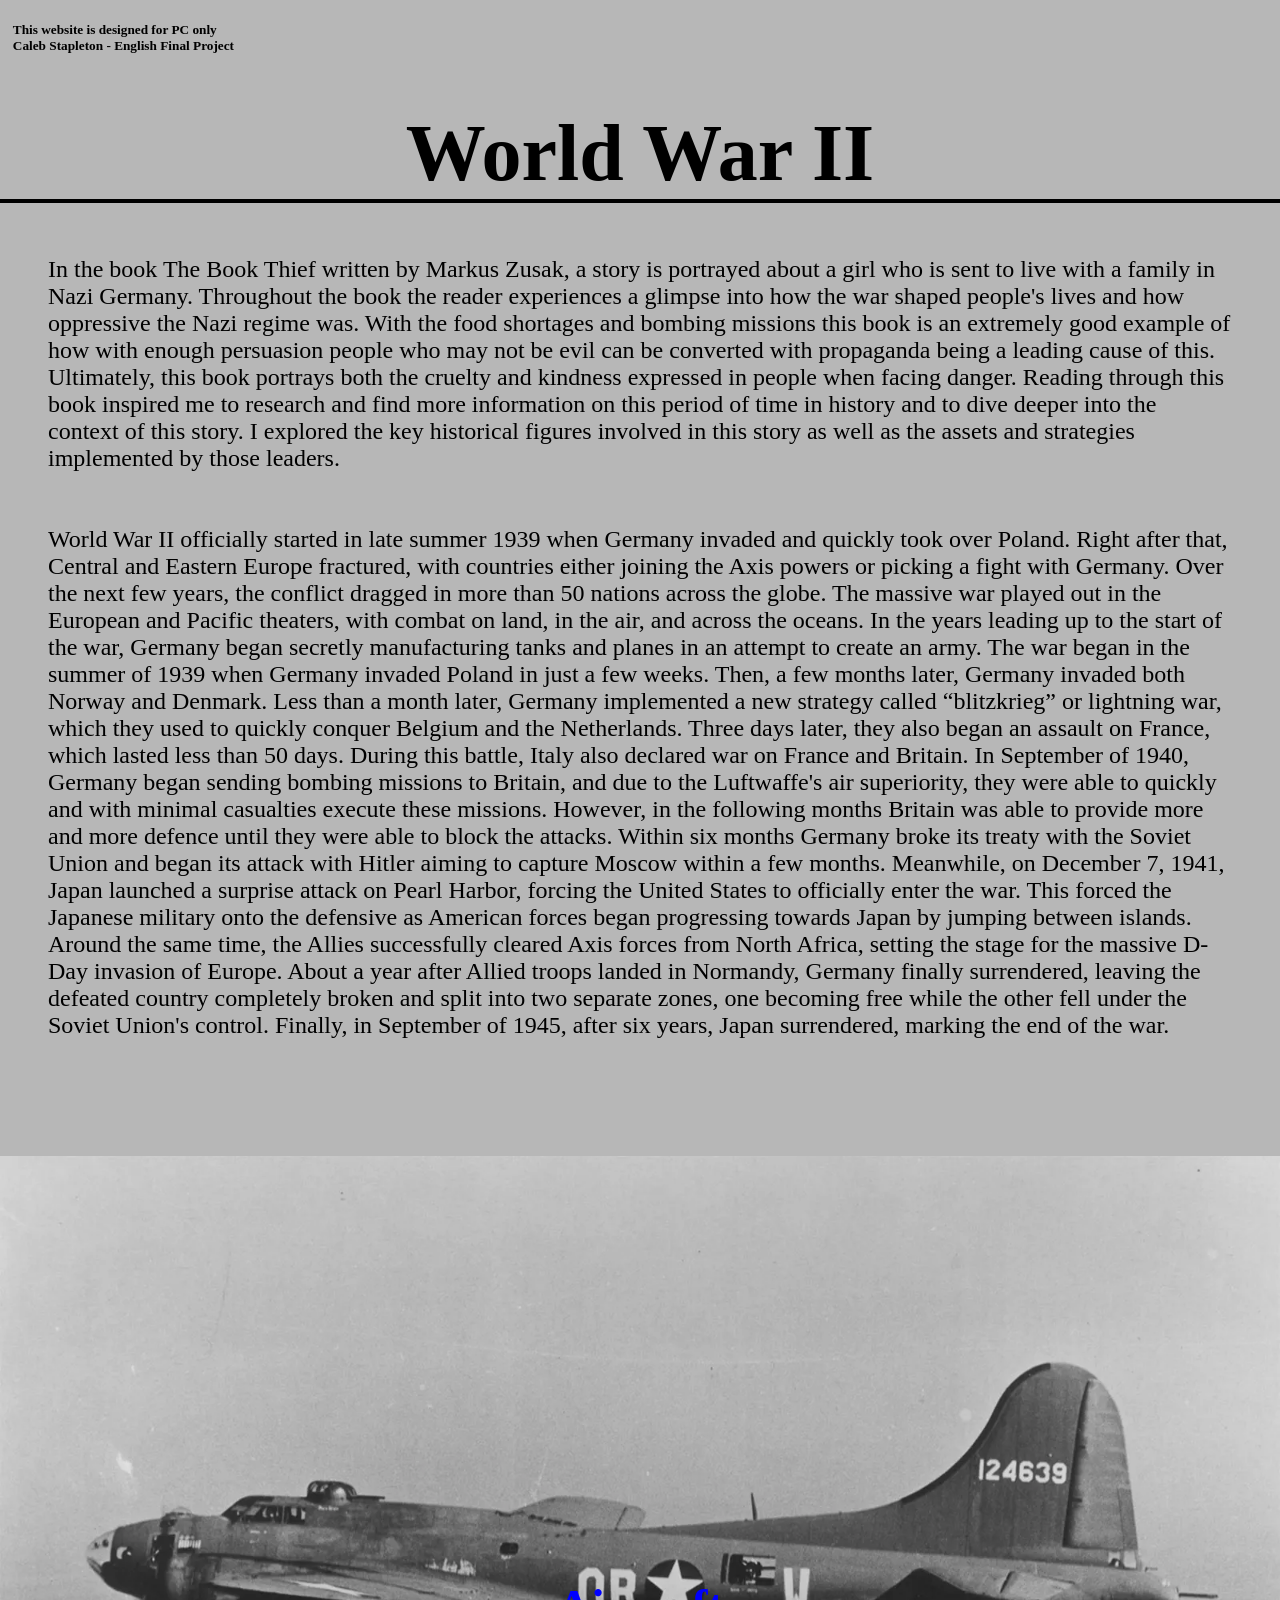
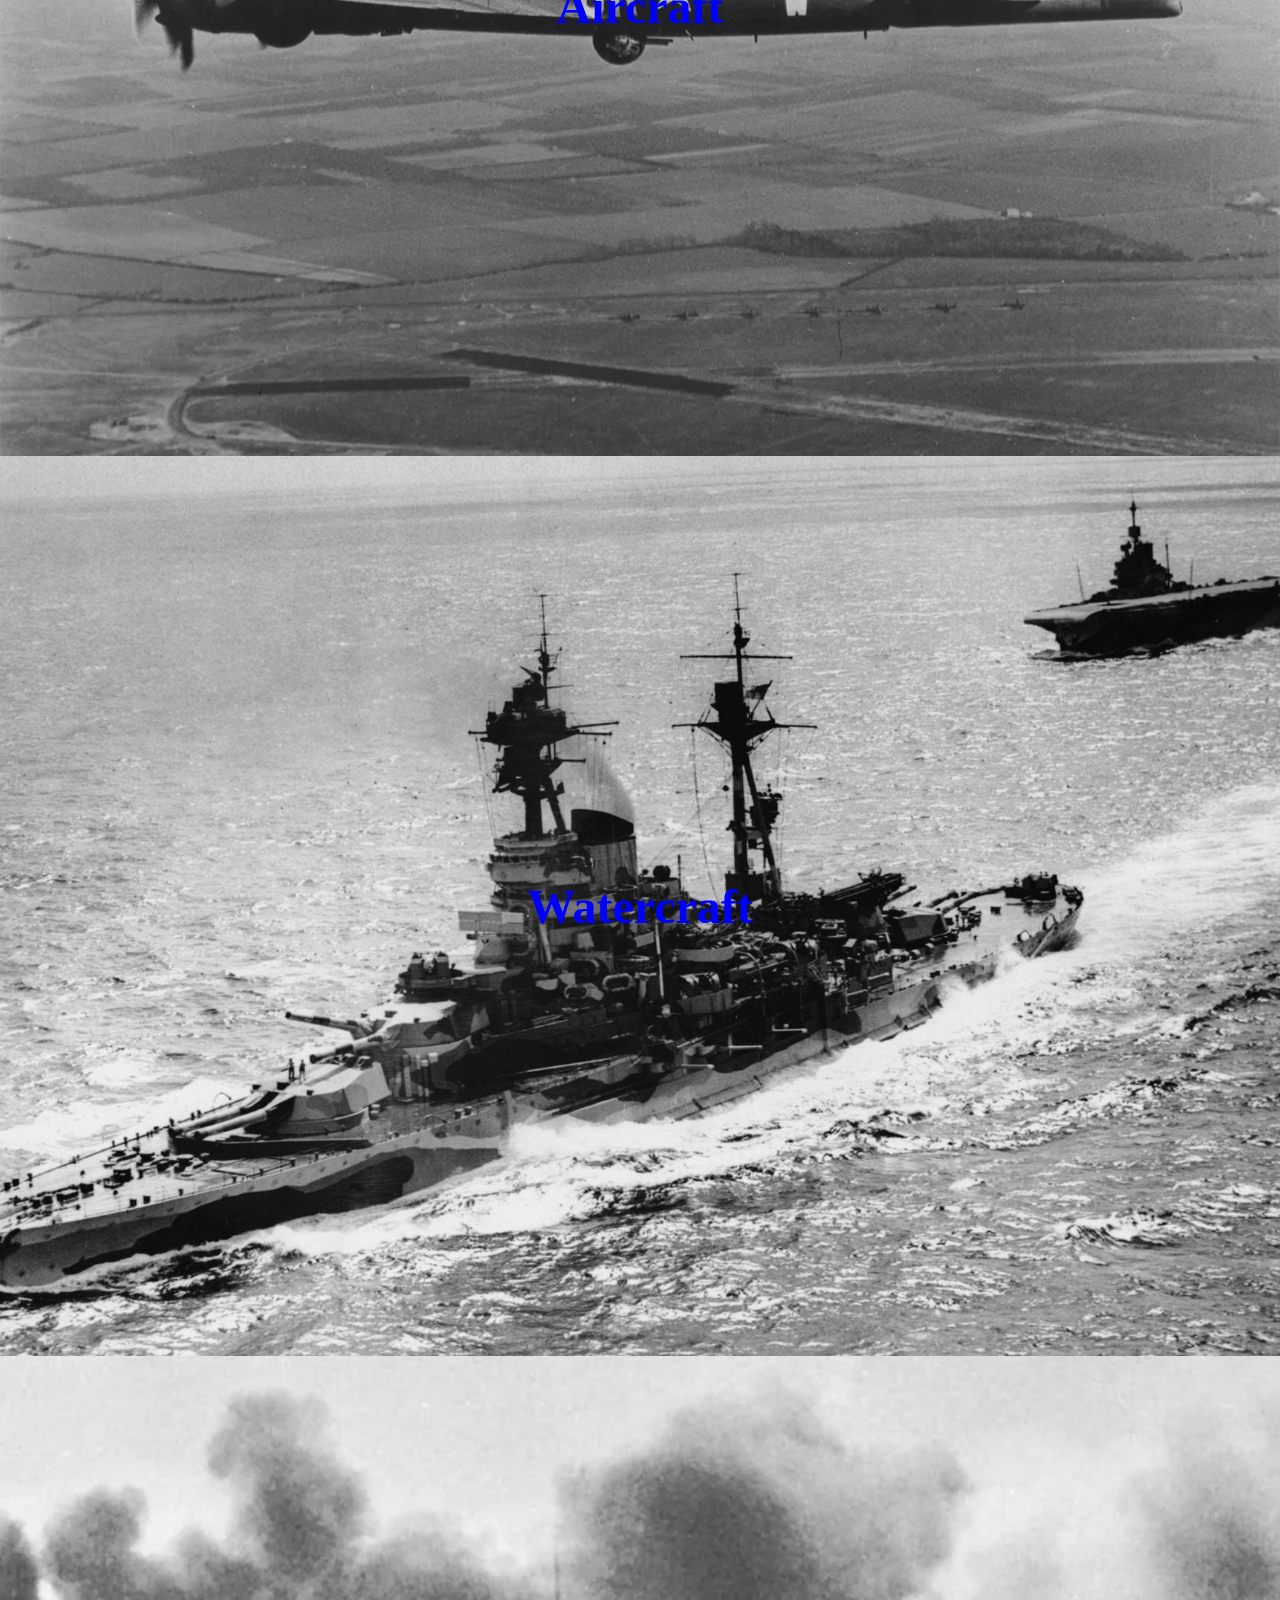
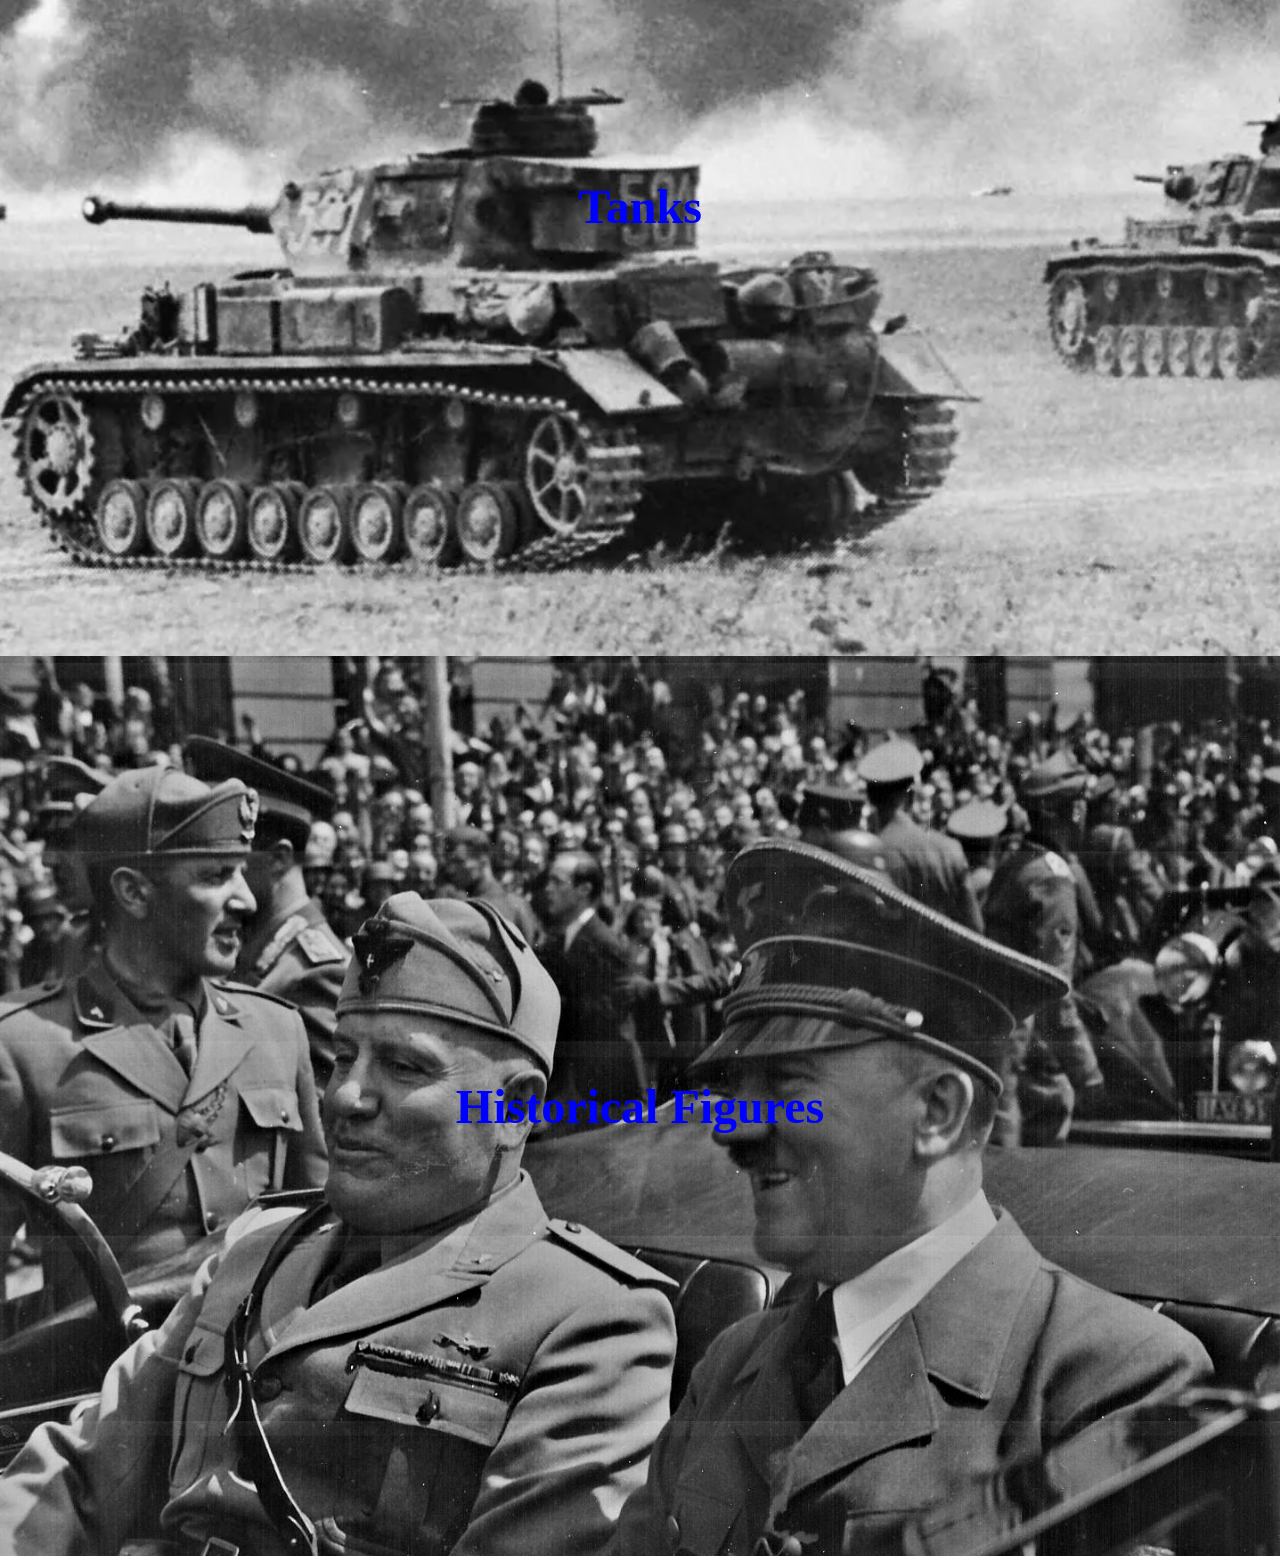
<file: index.html>
<!DOCTYPE html>
<html>

    <head>
        <title>Home</title>
        <link rel="stylesheet" href="style.css">
    </head>

    <body>
        <div>
            <h5 class="right head" name="PC" id="PC">This website is designed for PC only<br>Caleb Stapleton - English
                Final Project</h5>
        </div>
        <h1 class="center" id="Title">World War II</h1>
        <section id="main-section">In the book The Book Thief written by Markus Zusak, a story is portrayed about a girl
            who is sent to live with a family in Nazi Germany. Throughout the book the reader experiences a glimpse into
            how the war shaped people's lives and how oppressive the Nazi regime was. With the food shortages and
            bombing missions this book is an extremely good example of how with enough persuasion people who may not be
            evil can be converted with propaganda being a leading cause of this. Ultimately, this book portrays both the
            cruelty and kindness expressed in people when facing danger. Reading through this book inspired me to
            research and find more information on this period of time in history and to dive deeper into the context of
            this story. I explored the key historical figures involved in this story as well as the assets and
            strategies implemented by those leaders.<br><br><br>World War II officially started in late summer 1939 when
            Germany invaded and quickly
            took over Poland. Right after that, Central and Eastern Europe fractured, with countries either joining the
            Axis powers or picking a fight with Germany. Over the next few years, the conflict dragged in more than 50
            nations across the globe. The massive war played out in the European and Pacific theaters, with combat on
            land, in the air, and across the oceans.
            In the years leading up to the start of the war, Germany began secretly manufacturing tanks and planes in an
            attempt to create an army. The war began in the summer of 1939 when Germany invaded Poland in just a few
            weeks. Then, a few months later, Germany invaded both Norway and Denmark. Less than a month later, Germany
            implemented a new strategy called “blitzkrieg” or lightning war, which they used to quickly conquer Belgium
            and the Netherlands. Three days later, they also began an assault on France, which lasted less than 50 days.
            During this battle, Italy also declared war on France and Britain. In September of 1940, Germany began
            sending bombing missions to Britain, and due to the Luftwaffe's air superiority, they were able to quickly
            and with minimal casualties execute these missions. However, in the following months Britain was able to
            provide more and more defence until they were able to block the attacks. Within six months Germany broke its
            treaty with the Soviet Union and began its attack with Hitler aiming to capture Moscow within a few months.
            Meanwhile, on December 7, 1941, Japan launched a surprise attack on Pearl Harbor, forcing the United States
            to officially enter the war. This forced the Japanese military onto the defensive as American forces began
            progressing towards Japan by jumping between islands. Around the same time, the Allies successfully cleared
            Axis forces from North Africa, setting the stage for the massive D-Day invasion of Europe. About a year
            after Allied troops landed in Normandy, Germany finally surrendered, leaving the defeated country completely
            broken and split into two separate zones, one becoming free while the other fell under the Soviet Union's
            control. Finally, in September of 1945, after six years, Japan surrendered, marking the end of the
            war.



        </section>

        <section id="b17-section">
            <a href="aircraft.html" class="btn" name="#loadpage">
                <h2 class="center h2btn">Aircraft</h2>
            </a>
        </section>

        <section id="boats-section">
            <a href="watercraft.html" class="btn" name="#loadpage">
                <h2 class="center h2btn">Watercraft</h2>
            </a>
        </section>

        <section id="tanks-section">
            <a href="tanks.html" class="btn" name="#loadpage">
                <h2 class="center h2btn">Tanks</h2>
            </a>
        </section>

        <section id="figures-section">
            <a href="Historical%20Figures.html" class="btn" name="#loadpage">
                <h2 class="center h2btn">Historical Figures</h2>
            </a>
        </section>

    </body>

</html>
</file>
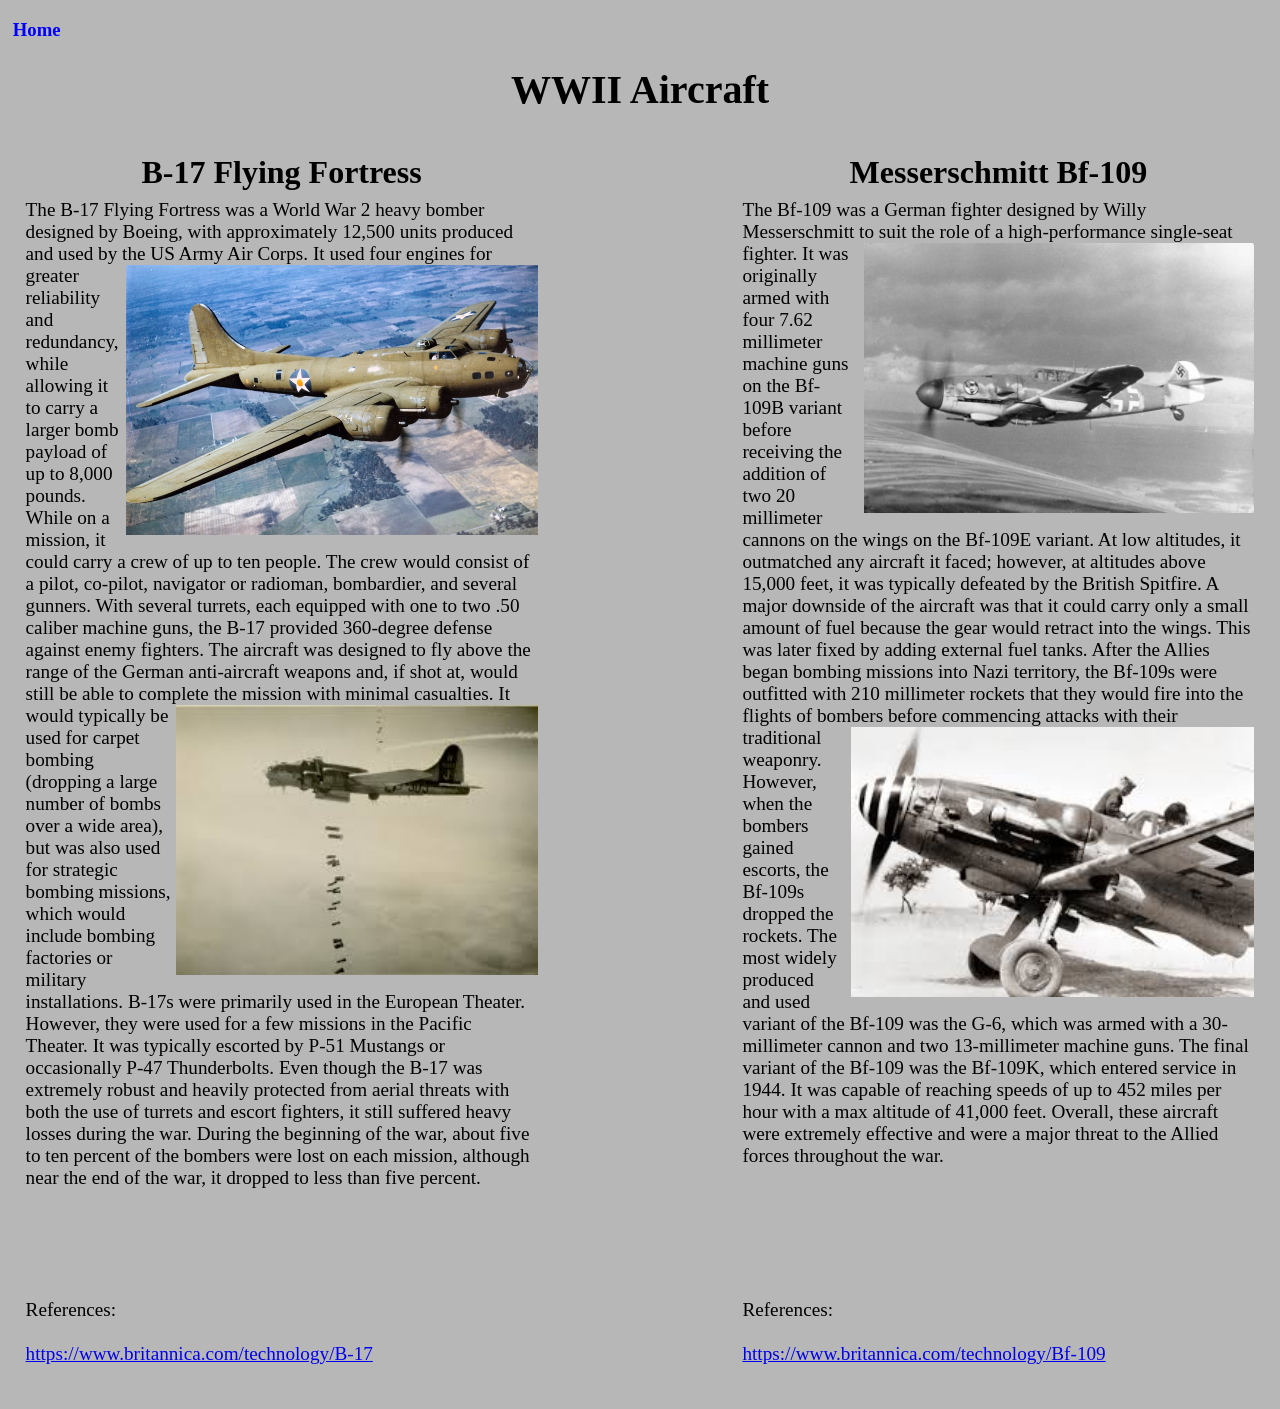
<file: aircraft.html>
<!DOCTYPE html>
<html>

    <head>
        <title>Aircraft</title>
        <link rel="stylesheet" href="style.css">
        <link rel="stylesheet" href="aircraft.css">
    </head>

    <body>
        <h3><a href="index.html" class="btn">Home</a></h3>
        <h1 class="head center" id="Aircraft-Title">WWII Aircraft</h1>
        <section>
            <h2 class="head right" id="B17">B-17 Flying Fortress</h2>
            <div>
                <p class="right" id="B17-content">The B-17 Flying Fortress was a World War 2 heavy bomber designed by
                    Boeing, with approximately 12,500 units produced and used by the US Army Air Corps.<img
                        src="assets/B17-2.webp" alt="B-17 Flying Fortress"> It used four
                    engines for greater reliability and redundancy, while allowing it to carry a larger bomb payload of
                    up to 8,000 pounds. While on a mission, it could carry a crew of up to ten people. The crew would
                    consist of a pilot, co-pilot, navigator or radioman, bombardier, and several gunners. With several
                    turrets, each equipped with one to two .50 caliber machine guns, the B-17 provided 360-degree
                    defense against enemy fighters. The aircraft was designed to fly above the range of the German
                    anti-aircraft weapons and, if shot at, would still be able to complete the mission with minimal
                    casualties.<img src="assets/B17-3.jpg" alt="B-17 Flying Fortress"> It would typically be used for
                    carpet bombing (dropping a large number of bombs over a
                    wide area), but was also used for strategic bombing missions, which would include bombing factories
                    or military installations. B-17s were primarily used in the European Theater.
                    However, they were used for a few missions in the Pacific Theater. It was typically escorted by P-51
                    Mustangs or occasionally P-47 Thunderbolts. Even though the B-17 was extremely robust and heavily
                    protected from aerial threats with both the use of turrets and escort fighters, it still suffered
                    heavy losses during the war. During the beginning of the war, about five to ten percent of the
                    bombers were lost on each mission, although near the end of the war, it dropped to less than five
                    percent. <br><br><br><br><br><br>References:<br><br><a
                        href="https://www.britannica.com/technology/B-17"
                        target="blank">https://www.britannica.com/technology/B-17</a>
                    <br><br><br>
                </p>
            </div>
        </section>
        <section>
            <h2 class="head left" id="P51">Messerschmitt Bf-109</h2>
            <div>
                <p class="left" id="P51-content">The Bf-109 was a German fighter designed by Willy Messerschmitt to suit
                    the role of a high-performance<img src="assets/Bf109.jpg" alt="Bf109"> single-seat fighter. It was
                    originally armed with four 7.62
                    millimeter machine guns on the Bf-109B variant before receiving the addition of two 20 millimeter
                    cannons on the wings on the Bf-109E variant. At low altitudes, it outmatched any aircraft it faced;
                    however, at altitudes above 15,000 feet, it was typically defeated by the British Spitfire. A major
                    downside of the aircraft was that it could carry only a small amount of fuel because the gear would
                    retract into the wings. This was later fixed by adding external fuel tanks. After the Allies began
                    bombing missions into Nazi territory, the Bf-109s were outfitted with 210 millimeter rockets that
                    they would fire into the flights of bombers before commencing attacks with their traditional<img
                        src="assets/Bf1092.jpg" alt="Bf109">
                    weaponry. However, when the bombers gained escorts, the Bf-109s dropped the rockets. The most widely
                    produced and used variant of the Bf-109 was the G-6, which was armed with a 30-millimeter cannon and
                    two 13-millimeter machine guns. The final variant of the Bf-109 was the Bf-109K, which entered
                    service in 1944. It was capable of reaching speeds of up to 452 miles per hour with a max altitude
                    of 41,000 feet. Overall, these aircraft were extremely effective and were a major threat to the
                    Allied forces throughout the war. <br><br><br><br><br><br><br>References:<br><br><a
                        href="https://www.britannica.com/technology/Bf-109"
                        target="blank">https://www.britannica.com/technology/Bf-109</a>
                    <br><br><br>
                </p>
            </div>
        </section>
    </body>


</html>
</file>
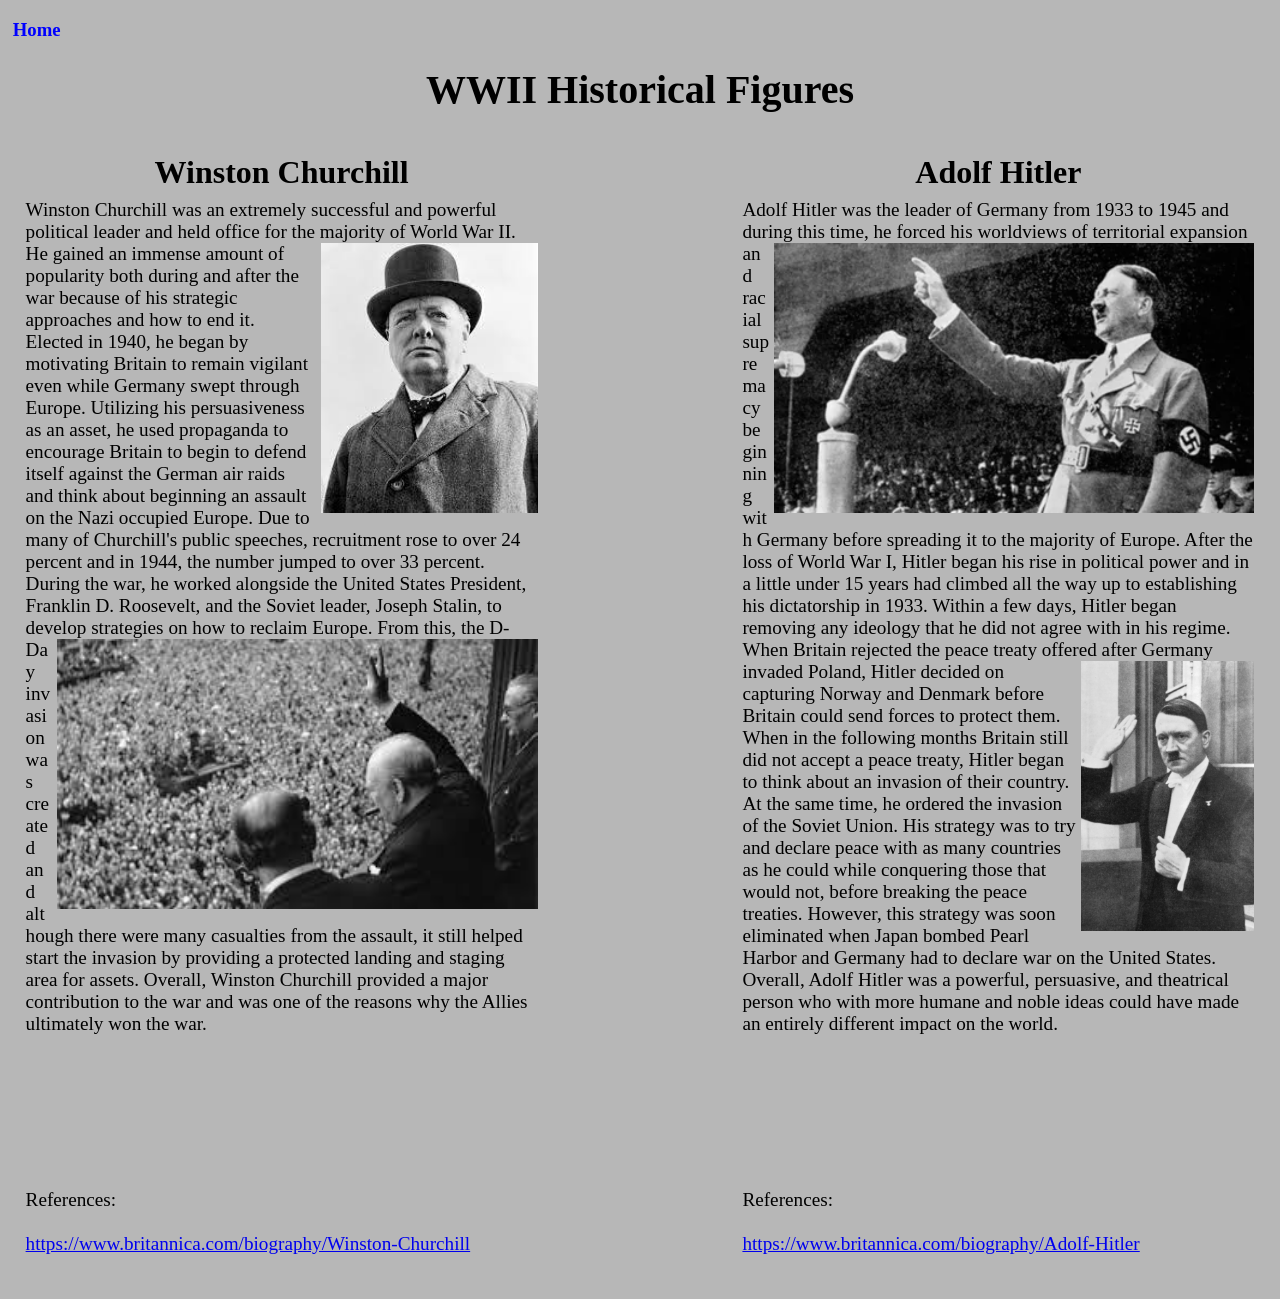
<file: Historical Figures.html>
<!DOCTYPE html>
<html>

    <head>
        <title>Historical Figures</title>
        <link rel="stylesheet" href="style.css">
        <link rel="stylesheet" href="aircraft.css">
    </head>

    <body>
        <h3><a href="index.html" class="btn">Home</a></h3>
        <h1 class="head center" id="Aircraft-Title">WWII Historical Figures</h1>
        <section>
            <h2 class="head right" id="B17">Winston Churchill</h2>
            <div>
                <p class="right" id="B17-content">Winston Churchill was an extremely successful and powerful political
                    leader and held office for the majority of World War II. He gained an immense amount<img
                        src="assets/WinstonChruchill.jpg" alt="Winston Churchill"> of popularity
                    both during and after the war because of his strategic approaches and how to end it. Elected in
                    1940, he began by motivating Britain to remain vigilant even while Germany swept through Europe.
                    Utilizing his persuasiveness as an asset, he used propaganda to encourage Britain to begin to defend
                    itself against the German air raids and think about beginning an assault on the Nazi occupied
                    Europe. Due to many of Churchill's public speeches, recruitment rose to over 24 percent and in 1944,
                    the number jumped to over 33 percent. During the war, he worked alongside the United States
                    President, Franklin D. Roosevelt, and the Soviet leader, Joseph Stalin, to develop strategies on how
                    to
                    reclaim Europe.<img src="assets/WinstonChruchill2.jpg" alt="D-Day Invasion"> From this, the D-Day
                    invasion was created and although there were many casualties
                    from the assault, it still helped start the invasion by providing a protected landing and staging
                    area for assets. Overall, Winston Churchill provided a major contribution to the war and was one of
                    the reasons why the Allies ultimately won the
                    war.<br><br><br><br><br><br><br><br>References:<br><br><a
                        href="https://www.britannica.com/biography/Winston-Churchill"
                        target="blank">https://www.britannica.com/biography/Winston-Churchill</a>
                    <br><br><br>
                </p>
            </div>
        </section>
        <section>
            <h2 class="head left" id="P51">Adolf Hitler</h2>
            <div>
                <p class="left" id="P51-content">Adolf Hitler was the leader of Germany from 1933 to 1945 and during
                    this time, he forced his worldviews of territorial expansion<img src="assets/Hitler.webp"
                        alt="Adolf Hitler"> and racial supremacy beginning with
                    Germany before spreading it to the majority of Europe. After the loss of World War I, Hitler began
                    his rise in political power and in a little under 15 years had climbed all the way up to
                    establishing his dictatorship in 1933. Within a few days, Hitler began removing any ideology that he
                    did not agree with in his regime. When Britain rejected the peace treaty offered after Germany
                    invaded
                    Poland,<img src="assets/Hitler 2.webp" alt="Adolf Hitler"> Hitler decided on capturing Norway and
                    Denmark before Britain could send forces to protect
                    them. When in the following months Britain still did not accept a peace treaty, Hitler began to
                    think about an invasion of their country. At the same time, he ordered the invasion of the Soviet
                    Union. His strategy was to try and declare peace with as many countries as he could while conquering
                    those that would not, before breaking the peace treaties. However, this strategy was soon eliminated
                    when Japan bombed Pearl Harbor and Germany had to declare war on the United States. Overall, Adolf
                    Hitler was a powerful, persuasive, and theatrical person who with more humane and noble ideas could
                    have made an entirely different impact on the
                    world.<br><br><br><br><br><br><br><br>References:<br><br><a
                        href="https://www.britannica.com/biography/Adolf-Hitler"
                        target="blank">https://www.britannica.com/biography/Adolf-Hitler</a>
                    <br><br><br>
                </p>
            </div>
        </section>
    </body>


</html>
</file>
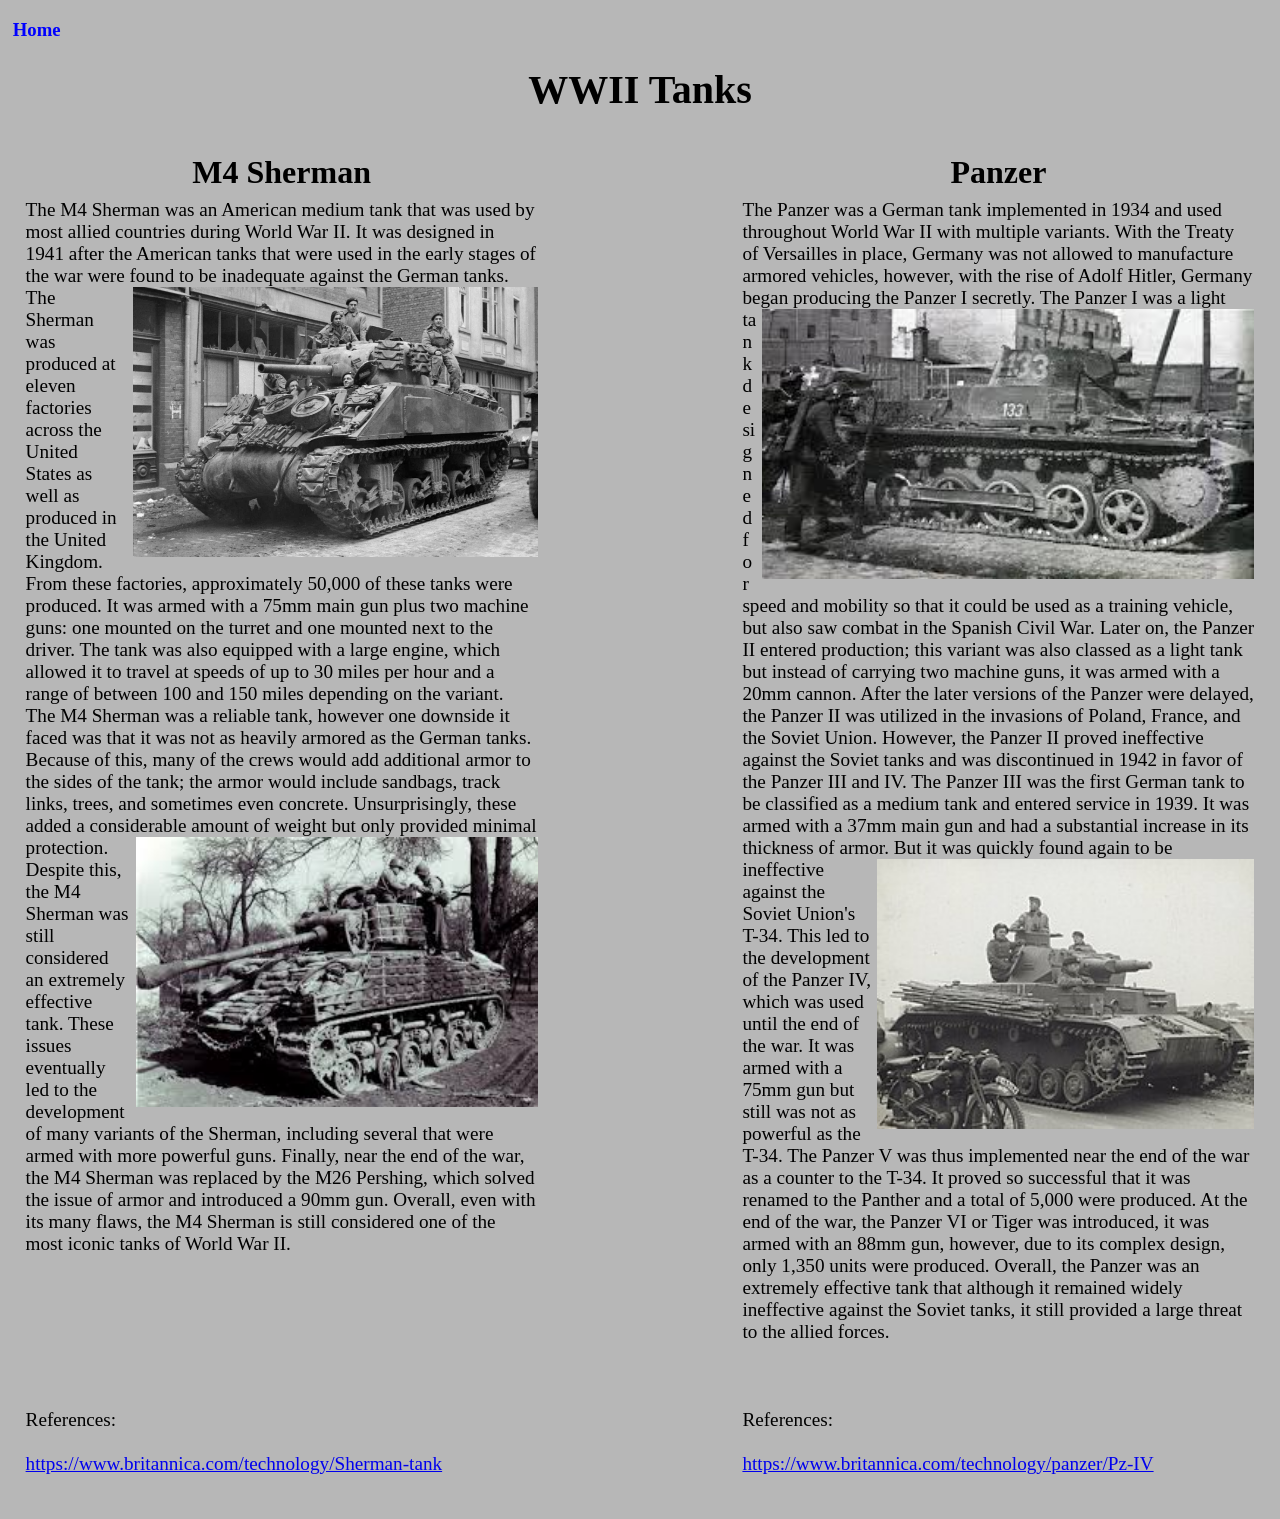
<file: tanks.html>
<!DOCTYPE html>
<html>

    <head>
        <title>Tanks</title>
        <link rel="stylesheet" href="style.css">
        <link rel="stylesheet" href="aircraft.css">
    </head>

    <body>
        <h3><a href="index.html" class="btn">Home</a></h3>
        <h1 class="head center" id="Aircraft-Title">WWII Tanks</h1>
        <section>
            <h2 class="head right" id="B17">M4 Sherman</h2>
            <div>
                <p class="right" id="B17-content">The M4 Sherman was an American medium tank that was used by most
                    allied countries during World War II. It was designed in 1941 after the American tanks that were
                    used in
                    the early stages of the war were found to be inadequate against the German tanks.<img
                        src="assets/M4Sherman.jpg" alt="M4 Sherman"> The Sherman was
                    produced at eleven factories across the United States as well as produced in the United Kingdom.
                    From these factories, approximately 50,000 of these tanks were produced. It was armed with a 75mm
                    main gun plus two machine guns: one mounted on the turret and one mounted next to the driver. The
                    tank was also equipped with a large engine, which allowed it to travel at speeds of up to 30 miles
                    per hour and a range of between 100 and 150 miles depending on the variant. The M4 Sherman was a
                    reliable tank, however one downside it faced was that it was not as heavily armored as the German
                    tanks. Because of this, many of the crews would add additional armor to the sides of the tank; the
                    armor would include sandbags, track links, trees, and sometimes even concrete. Unsurprisingly, these
                    added a considerable amount of weight but only provided minimal protection.<img
                        src="assets/M4Sherman2.jpg" alt="M4 Sherman 2"> Despite this, the M4
                    Sherman was still considered an extremely effective tank. These issues eventually led to the
                    development of many variants of the Sherman, including several that were armed with more powerful
                    guns. Finally, near the end of the war, the M4 Sherman was replaced by the M26 Pershing, which
                    solved the issue of armor and introduced a 90mm gun. Overall, even with its many flaws, the M4
                    Sherman is still considered one of the most iconic tanks of World War
                    II.<br><br><br><br><br><br><br><br>References:<br><br><a
                        href="https://www.britannica.com/technology/Sherman-tank"
                        target="blank">https://www.britannica.com/technology/Sherman-tank</a>
                    <br><br><br>
                </p>
            </div>
        </section>
        <section>
            <h2 class="head left" id="P51">Panzer</h2>
            <div>
                <p class="left" id="P51-content">The Panzer was a German tank implemented in 1934 and used throughout
                    World War II with multiple variants. With the Treaty of Versailles in place, Germany was not allowed
                    to manufacture armored vehicles, however, with the rise of Adolf Hitler, Germany began producing the
                    Panzer I secretly.<img src="assets/Panzer.jpg" alt="Panzer I"> The Panzer I was a light tank
                    designed for speed and mobility so that it could be
                    used as a training vehicle, but also saw combat in the Spanish Civil War. Later on, the Panzer II
                    entered production; this variant was also classed as a light tank but instead of carrying two
                    machine guns, it was armed with a 20mm cannon. After the later versions of the Panzer were delayed,
                    the Panzer II was utilized in the invasions of Poland, France, and the Soviet Union. However, the
                    Panzer II proved ineffective against the Soviet tanks and was discontinued in 1942 in favor of the
                    Panzer III and IV. The Panzer III was the first German tank to be classified as a medium tank and
                    entered service in 1939. It was armed with a 37mm main gun and had a substantial increase in its
                    thickness of armor.<img src="assets/Panzer2.jpg" alt="Panzer IV"> But it was quickly found again to
                    be ineffective against the Soviet Union's
                    T-34. This led to the development of the Panzer IV, which was used until the end of the war. It was
                    armed with a 75mm gun but still was not as powerful as the T-34. The Panzer V was thus implemented
                    near the end of the war as a counter to the T-34. It proved so successful that it was renamed to the
                    Panther and a total of 5,000 were produced. At the end of the war, the Panzer VI or Tiger was
                    introduced, it was armed with an 88mm gun, however, due to its complex design, only 1,350 units were
                    produced. Overall, the Panzer was an extremely effective tank that although it remained widely
                    ineffective against the Soviet tanks, it still provided a large threat to the allied
                    forces.<br><br><br><br>References:<br><br><a
                        href="https://www.britannica.com/technology/panzer/Pz-IV"
                        target="blank">https://www.britannica.com/technology/panzer/Pz-IV</a>
                    <br><br><br>
                </p>
            </div>
        </section>
    </body>


</html>
</file>
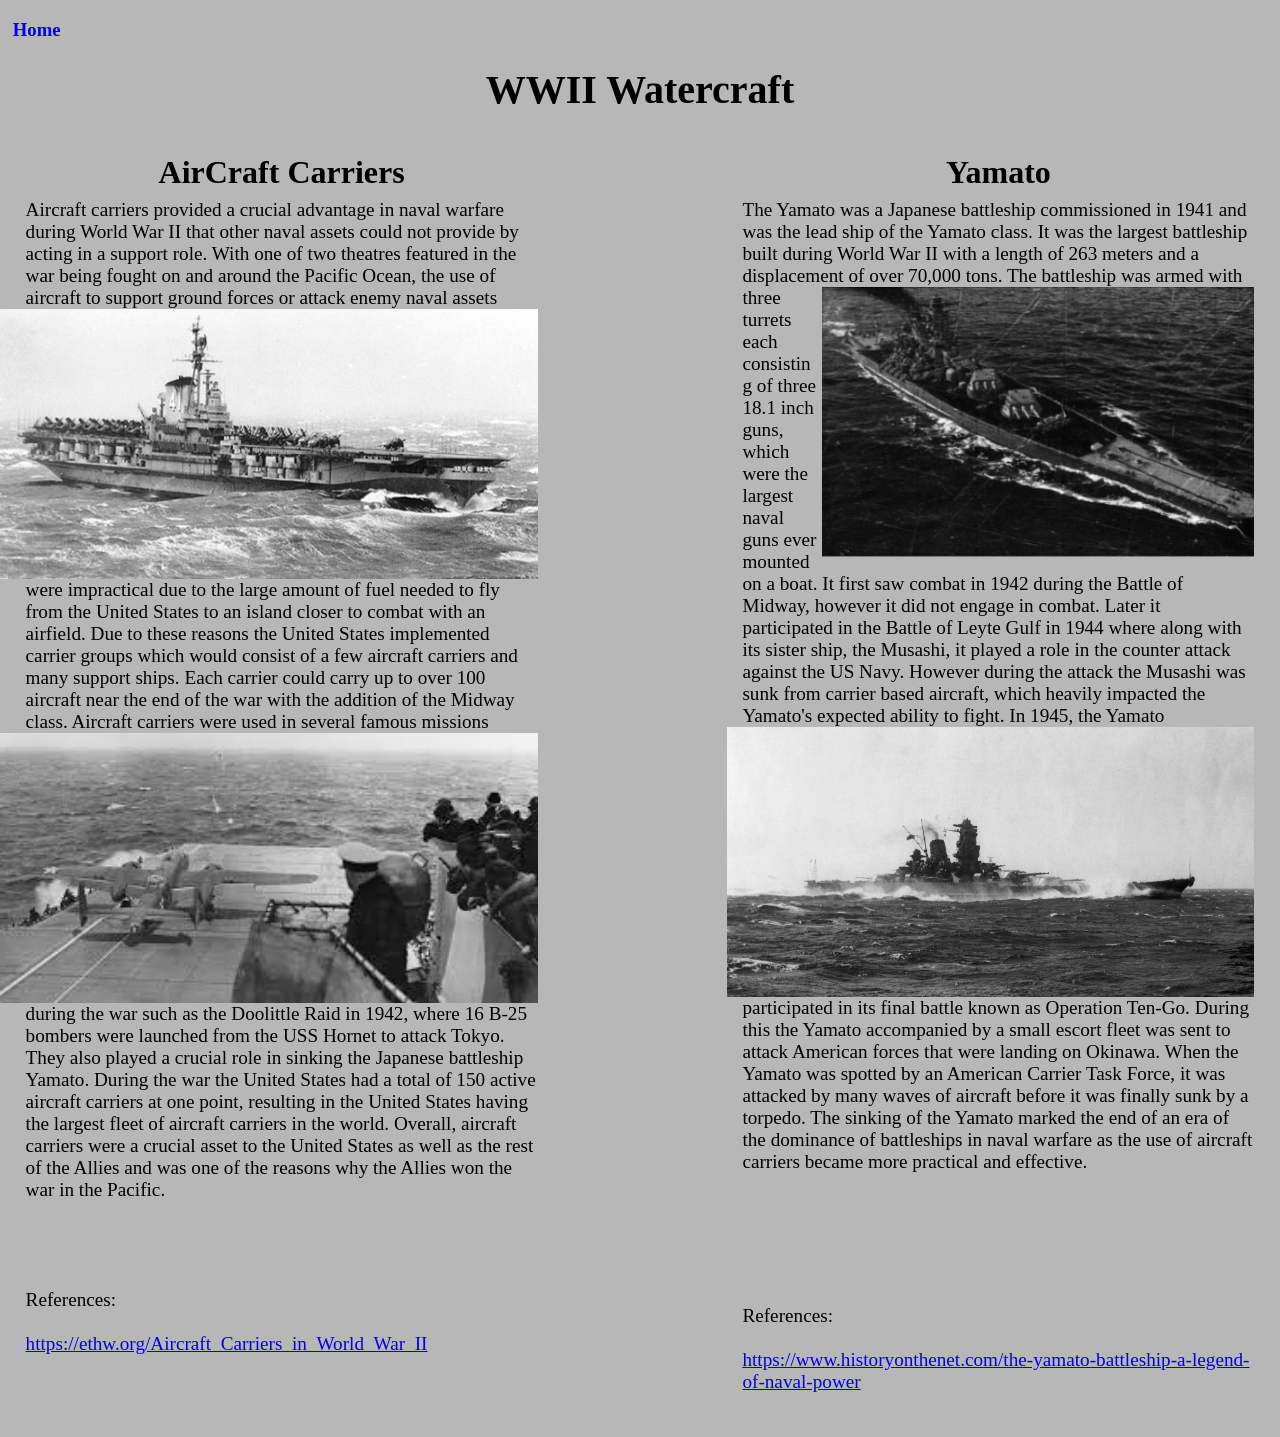
<file: watercraft.html>
<!DOCTYPE html>
<html>

    <head>
        <title>Watercraft</title>
        <link rel="stylesheet" href="style.css">
        <link rel="stylesheet" href="aircraft.css">
    </head>

    <body>
        <h3><a href="index.html" class="btn">Home</a></h3>
        <h1 class="head center" id="Aircraft-Title">WWII Watercraft</h1>
        <section>
            <h2 class="head right" id="B17">AirCraft Carriers</h2>
            <div>
                <p class="right" id="B17-content">Aircraft carriers provided a crucial advantage in naval warfare during
                    World War II that other naval assets could not provide by acting in a support role. With one of two
                    theatres featured in the war being fought on and around the Pacific Ocean, the use of aircraft to
                    support ground forces or attack enemy naval assets<img src="assets/Carrier.jpg"
                        alt="Aircraft Carrier"> were impractical due to the large amount of fuel
                    needed to fly from the United States to an island closer to combat with an airfield. Due to these
                    reasons the United States implemented carrier groups which would consist of a few aircraft carriers
                    and many support ships. Each carrier could carry up to over 100 aircraft near the end of the war
                    with the addition of the Midway class. Aircraft carriers were used in several famous<img
                        src="assets/Carrier-2.jpg" alt="Aircraft Carrier Image"> missions during
                    the war such as the Doolittle Raid in 1942, where 16 B-25 bombers were launched from the USS Hornet
                    to attack Tokyo. They also played a crucial role in sinking the Japanese battleship Yamato. During
                    the war the United States had a total of 150 active aircraft carriers at one point, resulting in the
                    United States having the largest fleet of aircraft carriers in the world. Overall, aircraft carriers
                    were a crucial asset to the United States as well as the rest of the Allies and was one of the
                    reasons why the Allies won the war in the Pacific.<br><br><br><br><br>References:<br><br><a
                        href="https://ethw.org/Aircraft_Carriers_in_World_War_II"
                        target="blank">https://ethw.org/Aircraft_Carriers_in_World_War_II</a>
                    <br><br><br>
                </p>
            </div>
        </section>
        <section>
            <h2 class="head left" id="P51">Yamato</h2>
            <div>
                <p class="left" id="P51-content">The Yamato was a Japanese battleship commissioned in 1941 and was the
                    lead ship of the Yamato class. It was the largest battleship built during World War II with a length
                    of 263 meters and a displacement of over 70,000 tons.<img src="assets/Yamato.png" alt="Yamato"> The
                    battleship was armed with three turrets
                    each consisting of three 18.1 inch guns, which were the largest naval guns ever mounted on a boat.
                    It first saw combat in 1942 during the Battle of Midway, however it did not engage in combat. Later
                    it participated in the Battle of Leyte Gulf in 1944 where along with its sister ship, the Musashi,
                    it played a role in the counter attack against the US Navy. However during the attack the Musashi
                    was sunk from carrier based aircraft, which heavily impacted the Yamato's expected ability to
                    fight.<img src="assets/Yamato-2.jpg" alt="Yamato 2">
                    In 1945, the Yamato participated in its final battle known as Operation Ten-Go. During this the
                    Yamato accompanied by a small escort fleet was sent to attack American forces that were landing on
                    Okinawa. When the Yamato was spotted by an American Carrier Task Force, it was attacked by many
                    waves of aircraft before it was finally sunk by a torpedo. The sinking of the Yamato marked the end
                    of an era of the dominance of battleships in naval warfare as the use of aircraft carriers became
                    more practical and effective.<br><br><br><br><br><br><br>References:<br><br><a
                        href="https://www.historyonthenet.com/the-yamato-battleship-a-legend-of-naval-power"
                        target="blank">https://www.historyonthenet.com/the-yamato-battleship-a-legend-of-naval-power</a>
                    <br><br><br>
                </p>
            </div>
        </section>
    </body>


</html>
</file>
<file: style.css>
body {
    display: block;
    min-height: 100vh;
    margin: 0;
    padding: 0;
    position: relative;

    color: var(--text-color);
    background-color: var(--background);
}

#main-section {
    min-height: 100vh;
    position: relative;
    display: flex;
    flex-direction: row;
    justify-content: center;
    font-size: 1.5rem;
    padding-left: 3rem;
    padding-right: 3rem;
}

#b17-section {
    min-height: 100vh;
    width: 100vw;
    margin: 0;
    padding: 0;
    background-image: url("assets/B17.webp");
    background-repeat: no-repeat;
    background-size: cover;
    background-position: top center;
    display: flex;
    justify-content: center;
    align-items: center;
}

#boats-section {
    min-height: 100vh;
    width: 100vw;
    margin: 0;
    padding: 0;
    background-image: url("assets/Boats.jpg");
    background-repeat: no-repeat;
    background-size: cover;
    background-position: top center;
    display: flex;
    justify-content: center;
    align-items: center;
}

#tanks-section {
    min-height: 100vh;
    width: 100vw;
    margin: 0;
    padding: 0;
    background-image: url("assets/Tanks.webp");
    background-repeat: no-repeat;
    background-size: cover;
    background-position: top center;
    display: flex;
    justify-content: center;
    align-items: center;
}

#figures-section {
    min-height: 100vh;
    width: 100vw;
    margin: 0;
    padding: 0;
    background-image: url("assets/Figures.jpg");
    background-repeat: no-repeat;
    background-size: cover;
    background-position: top center;
    display: flex;
    justify-content: center;
    align-items: center;
}

#menu {
    margin-top: 0;

}

#loadpage {
    text-decoration: none;
}

.head {
    grid-area: head;
}

.center {
    grid-area: center;
    text-align: center;
}

h2 {
    font-size: 3rem;
}

img.center {
    justify-self: center;
    align-self: center;
    width: 80%;
    max-width: 700px;
    height: auto;
}

.right {
    grid-area: right;
}

#menu {
    margin-left: 5%;
}

#appearance {
    position: absolute;
    top: 1.5rem;
    right: 5%;
    width: max-content;
    padding: 1rem;
    background: rgba(255, 255, 255, 0.85);
    border-radius: 10px;
    box-shadow: 0 12px 24px rgba(0, 0, 0, 0.18);
}

#Title {
    border-bottom: 4px solid;
    font-size: 5rem;
}

.info {
    font-size: 18px;
}

#intro {
    margin: 0;
}

.topic {
    border-bottom: 3px solid;
}

.link {
    color: blue;
    text-decoration: none;
}

.link:hover {
    cursor: pointer;
}

img {
    height: 30vh;
    width: auto;
    float: inline-end;
    margin-left: 1%;
}


.btn {
    margin: 1%;
    color: blue;
    text-decoration: none;
}

.btn:hover {
    cursor: pointer;
}

#contents {
    margin-bottom: 0.1%;
}

#appearance {
    display: flex;
    flex-direction: column;
    max-width: fit-content;
    max-height: fit-content;
}


#refrences {
    border-bottom: 3px solid;
}

:root {
    --background: rgb(183, 183, 183);
    --text-color: black;
}

#PC {
    margin-left: 1%;
}

.h2btn:hover {
    font-size: 3.1rem;
}
</file>
<file: aircraft.css>
#Aircraft-Title {
    margin: 2% auto 2% auto;
    font-size: 2.5rem;
    text-align: center;
}

section {
    width: 40%;
    box-sizing: border-box;
    padding: 0;
}

section:first-of-type {
    float: left;
    margin-left: 2%;
}

section:last-of-type {
    float: right;
    margin-right: 2%;
}

#B17 {
    margin: 3% 0 0 0;
    font-size: 2rem;
    text-align: center;
}

#B17-content {
    margin: 0;
    margin-top: 1.5%;
    font-size: 1.2rem;
    max-width: 100%;
    word-wrap: break-word;
}

#P51 {
    margin: 3% 0 0 0;
    font-size: 2rem;
    text-align: center;
}

#P51-content {
    margin: 0;
    margin-top: 1.5%;
    font-size: 1.2rem;
    max-width: 100%;
    word-wrap: break-word;
    text-align: left;
}
</file>
